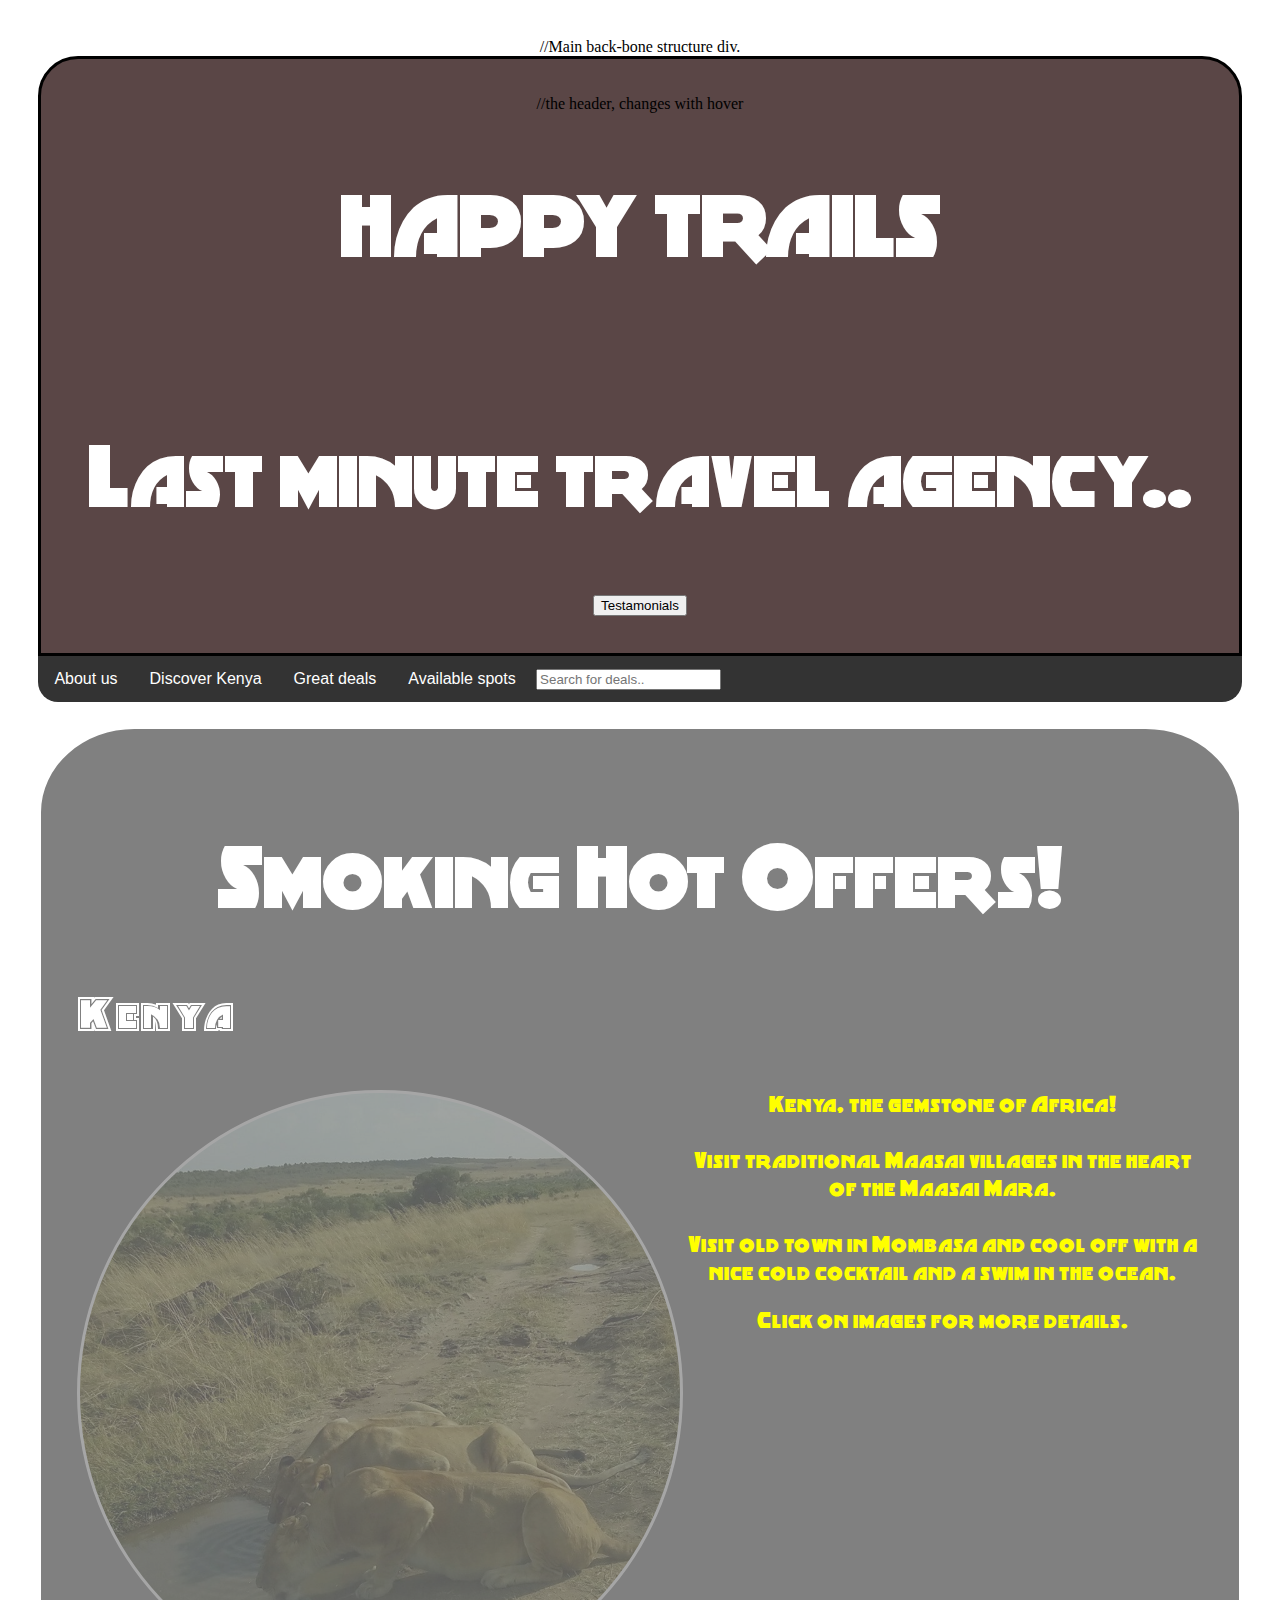
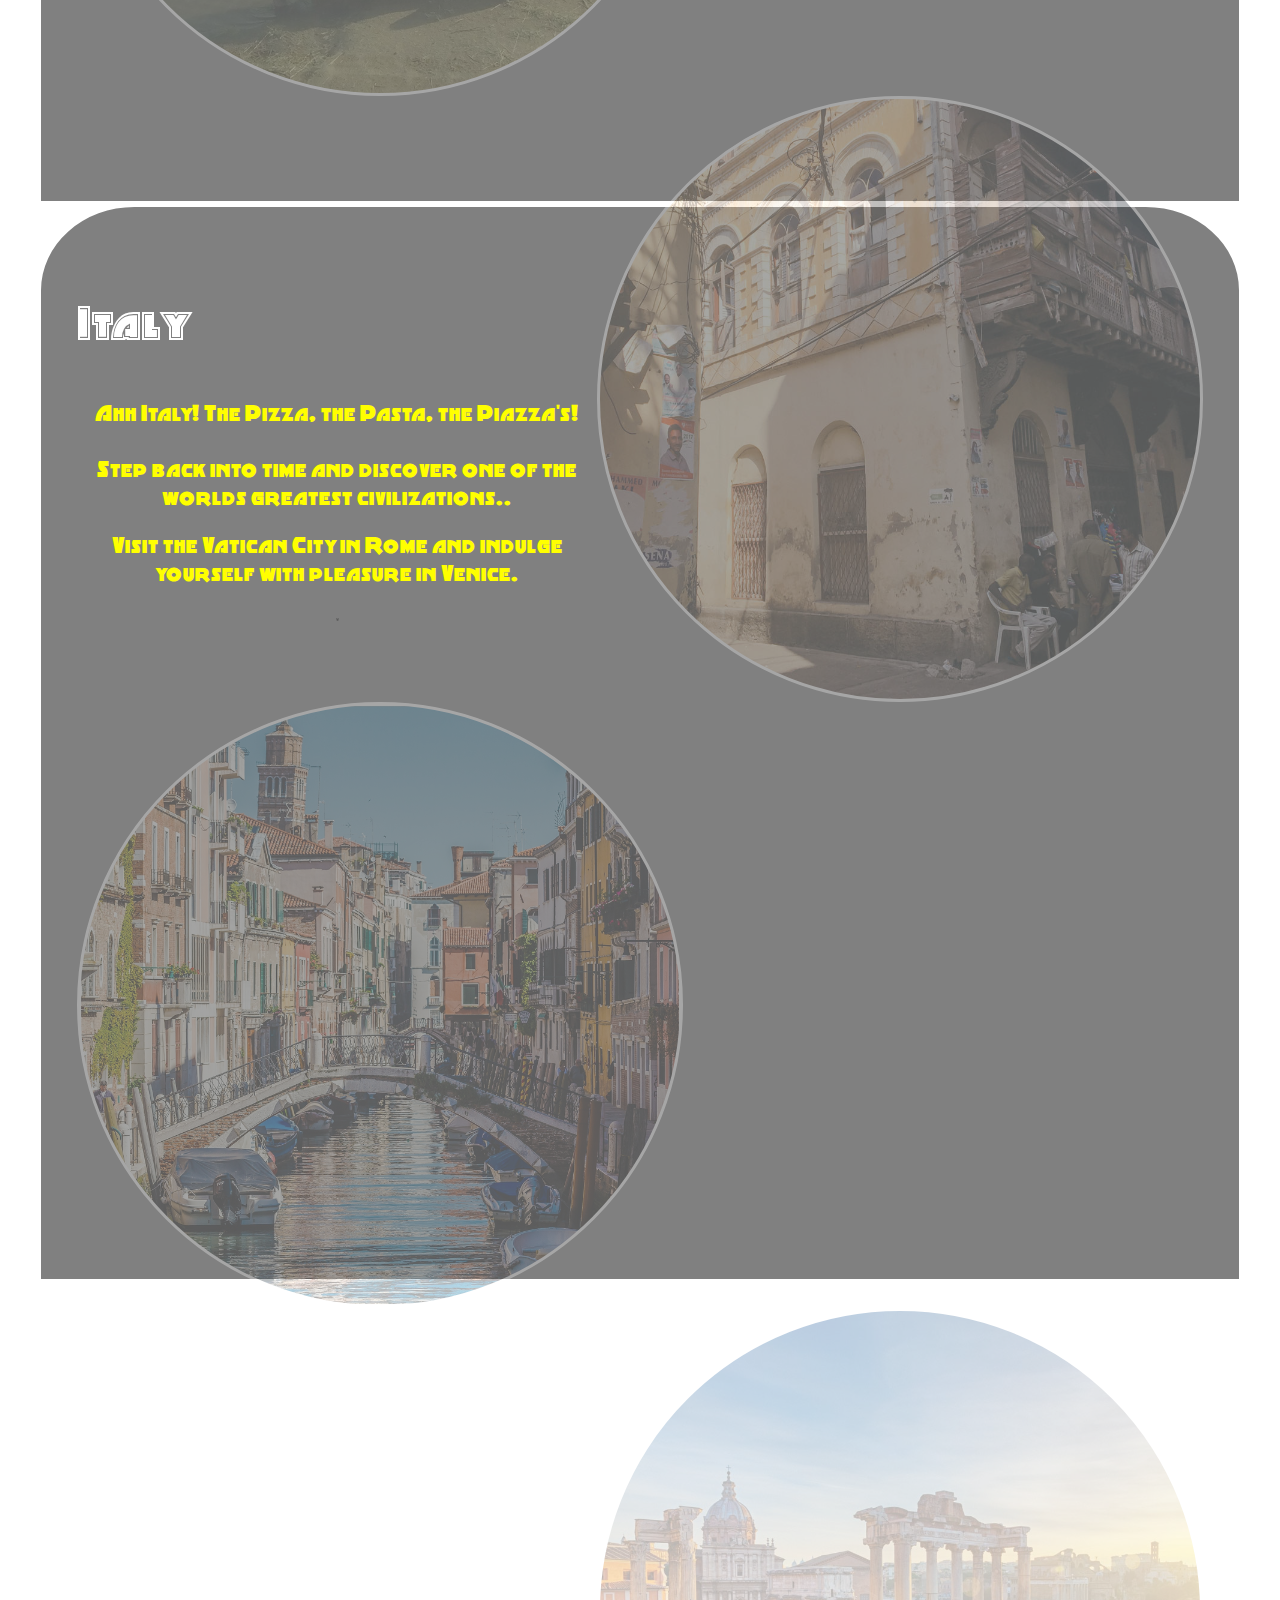
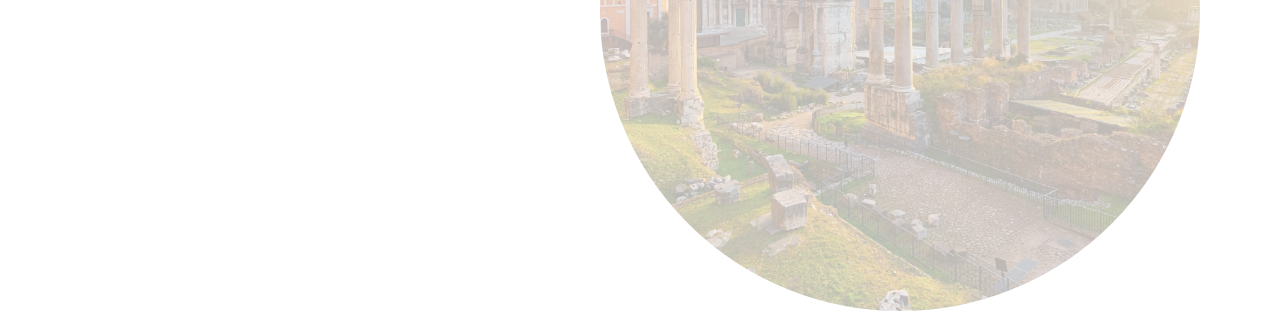
<file: index.html>
<!DOCTYPE html>
<html>

<head>
  <link href="css/mainStyle.css" rel="stylesheet" type="text/css">
  <title>Happy Trails Travel Agency</title>
</head>

<body>
  <div class="backdrop"> //Main back-bone structure div.

    <div class="header"> //the header, changes with hover
      <h1 class="largeLetters">HAPPY TRAILS</h1><br>
      <h2 class="largeLetters">Last minute travel agency..</h2>
      <button class="buttonTS">Testamonials</button>
    </div>

    <div class="navbar">
      <a href="#AbtMe">About us</a>
      <a href="http://www.kenya-information-guide.com/about-kenya.html">Discover Kenya</a>
      <a href="#Myprojects">Great deals</a>
      <div class="dropdown">
        <button class="dropbtn">Available spots</button>
        <input type="text" placeholder="Search for deals..">
        <i class="fa fa-caret-down"></i>
        </button>
        <div class="dropdown-content">
          <a href="#kenya">Kenya.</a>
          <a href="#italy">Italy.</a>
        </div>
      </div>
    </div>

  </div>

  <div class="content clear">
    <h1 class="largeLetters">Smoking Hot Offers!</h1>
    <h3 id="kenya">Kenya</h3>
    <div class="content-left">
    </div>
    <div class="content-right">
    </div>
    <p class="tinyletters"> Kenya, the gemstone of Africa! <br><br> Visit traditional Maasai villages in the heart of the Maasai Mara.<br><br>Visit old town in Mombasa and cool off with a nice cold cocktail and a swim in the ocean. </p>
    <p class="tinyletters"> Click on images for more details.</p>
  </div>

  </div>
  <div class="content">
    <h3 id="italy">Italy</h3>
    <div class="content-left-2">
    </div>
    <div class="content-right-2">
    </div>
    <p class="tinyletters"> Ahh Italy! The Pizza, the Pasta, the Piazza's! <br><br> Step back into time and discover one of the worlds greatest civilizations..</p>
    <p class="tinyletters">Visit the Vatican City in Rome and indulge yourself with pleasure in Venice. </p>
    <img src="images/doubearrowDown.png" alt="Scroll down" height="3px" width="3px">
  </div>
</body>

</html>
</file>
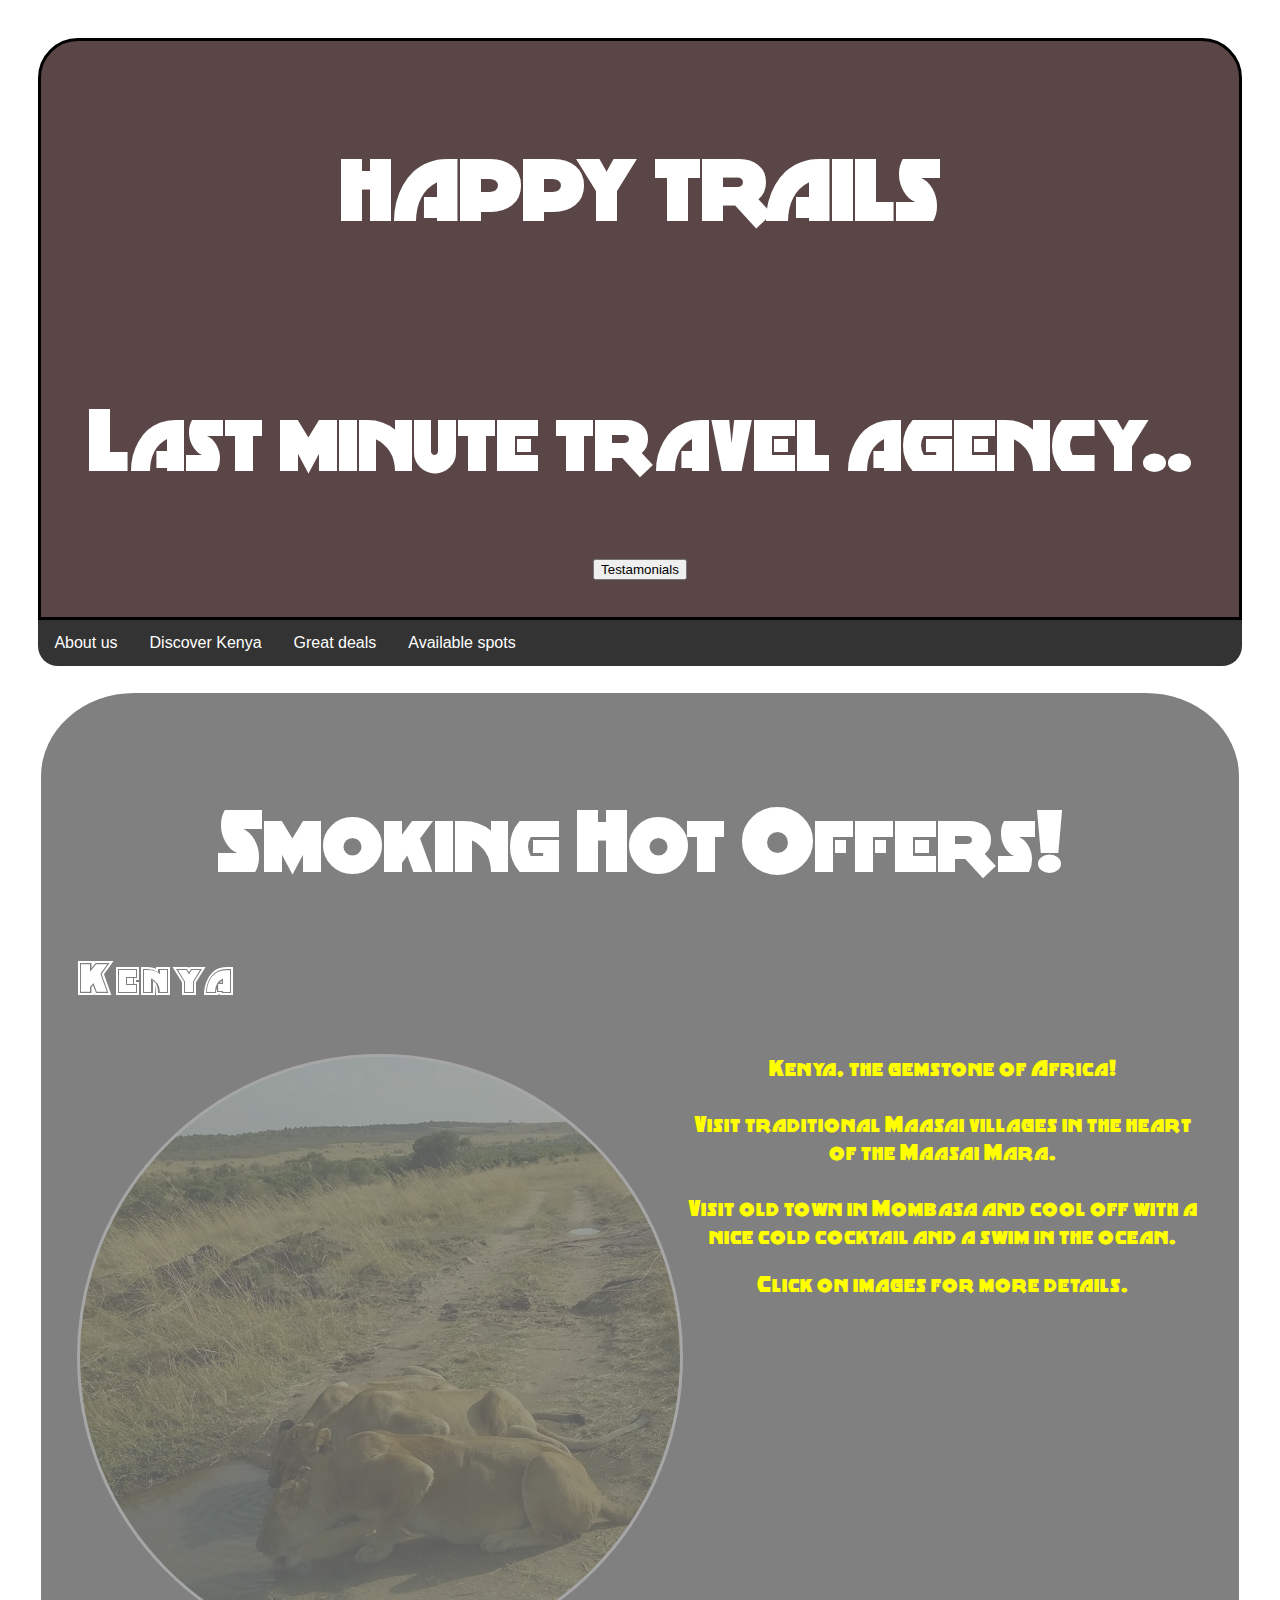
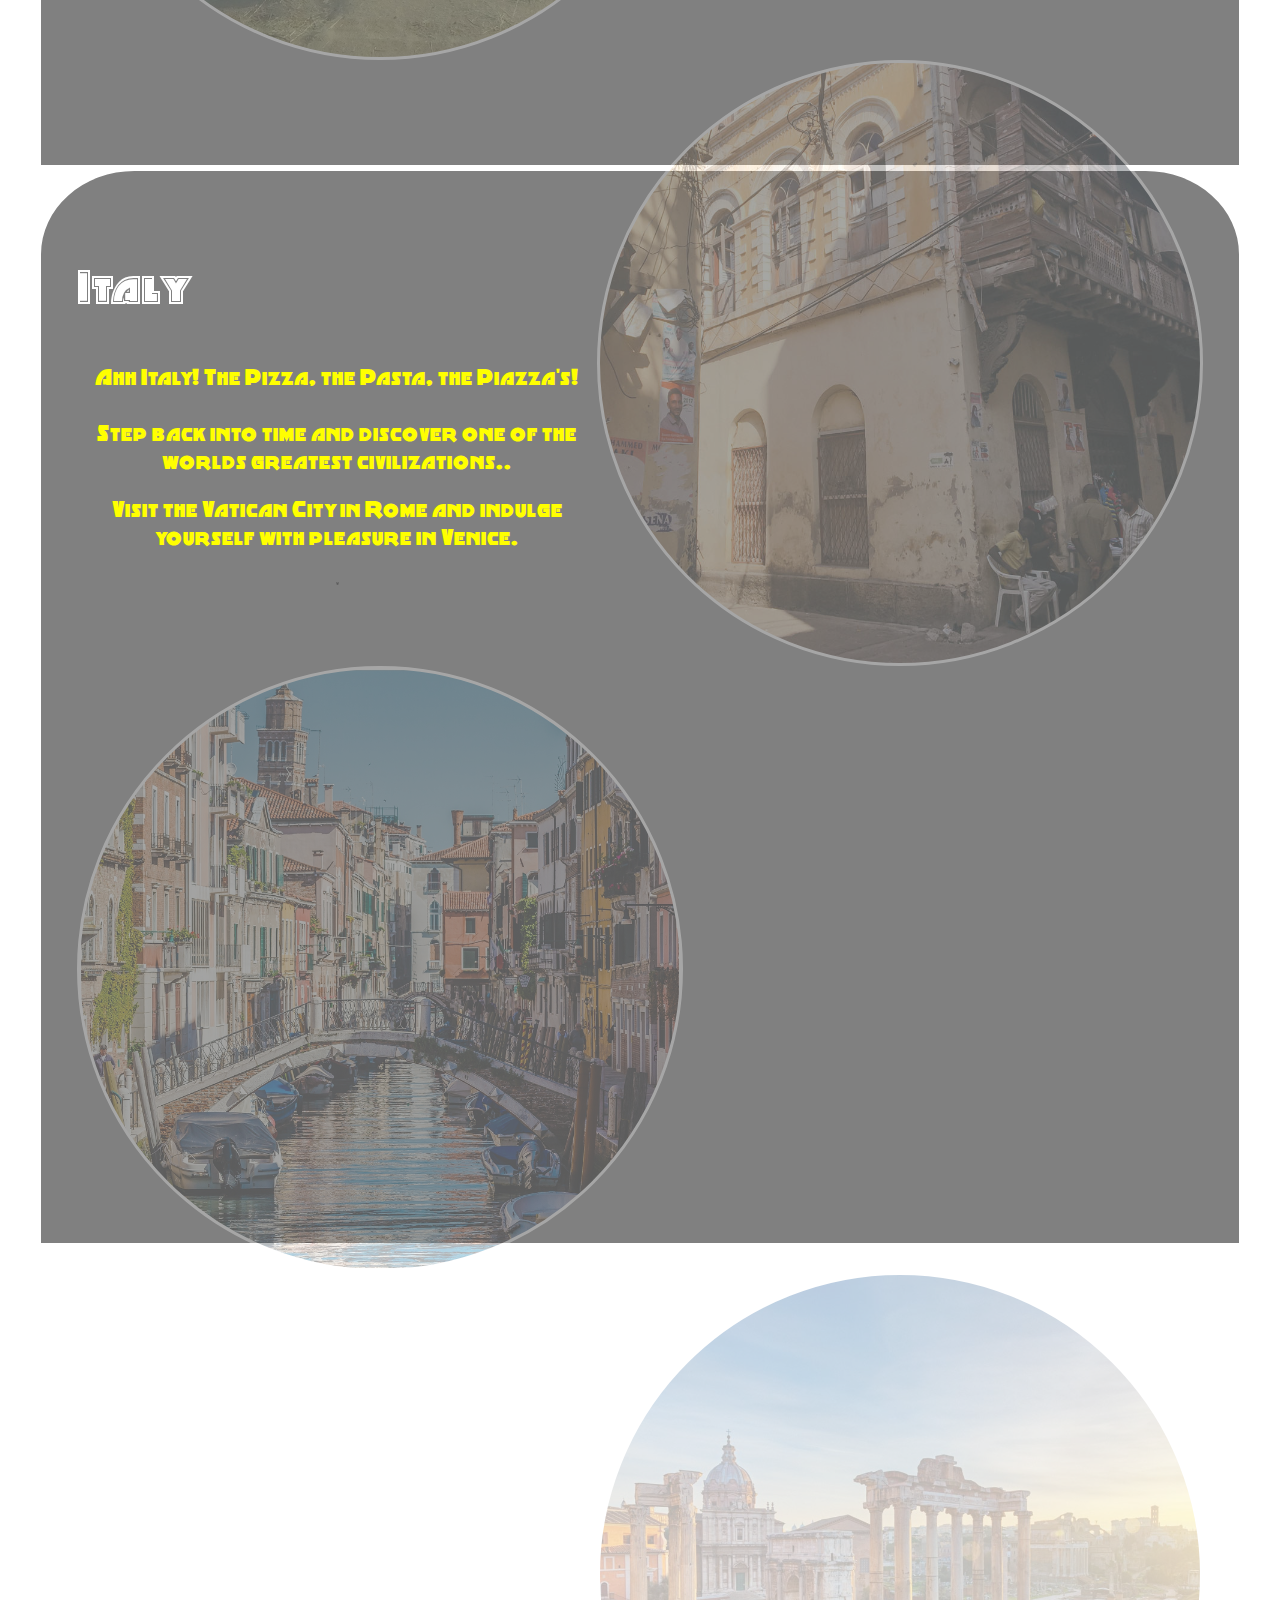
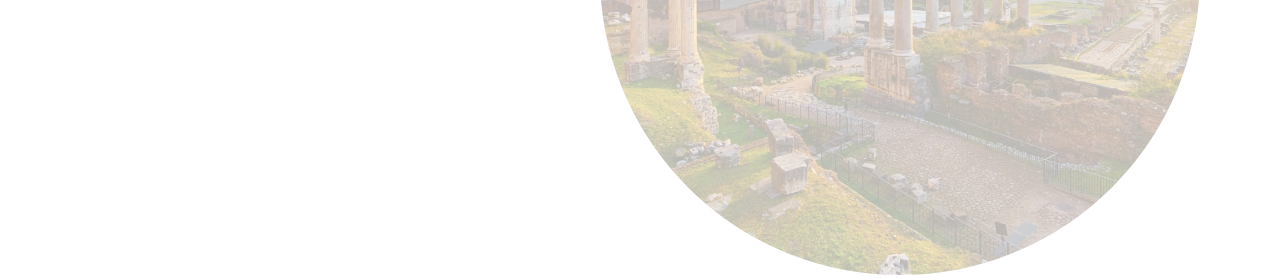
<file: homePage.html>
<!DOCTYPE html>
<html>

<head>
  <link href="css/mainStyle.css" rel="stylesheet" type="text/css">
  <title>Happy Trails Travel Agency</title>
</head>

<body>
  <div class="backdrop">

    <div class="header">
      <h1 class="largeLetters">HAPPY TRAILS</h1><br>
      <h2 class="largeLetters">Last minute travel agency..</h2>
      <button class="buttonTS">Testamonials</button>
    </div>

    <div class="navbar">
      <a href="#AbtMe">About us</a>
      <a href="http://www.kenya-information-guide.com/about-kenya.html">Discover Kenya</a>
      <a href="#Myprojects">Great deals</a>
      <div class="dropdown">
        <button class="dropbtn">Available spots</button>
        <i class="fa fa-caret-down"></i>
        </button>
        <div class="dropdown-content">
          <a href="#kenya">Kenya.</a>
          <a href="#italy">Italy.</a>
        </div>
      </div>
    </div>

  </div>

  <div class="content clear">
    <h1 class="largeLetters">Smoking Hot Offers!</h1>
    <h3 id="kenya">Kenya</h3>
    <div class="content-left">
    </div>
    <div class="content-right">
    </div>
    <p class="tinyletters"> Kenya, the gemstone of Africa! <br><br> Visit traditional Maasai villages in the heart of the Maasai Mara.<br><br>Visit old town in Mombasa and cool off with a nice cold cocktail and a swim in the ocean. </p>
    <p class="tinyletters"> Click on images for more details.</p>
  </div>

  </div>
  <div class="content">
    <h3 id="italy">Italy</h3>
    <div class="content-left-2">
    </div>
    <div class="content-right-2">
    </div>
    <p class="tinyletters"> Ahh Italy! The Pizza, the Pasta, the Piazza's! <br><br> Step back into time and discover one of the worlds greatest civilizations..</p>
    <p class="tinyletters">Visit the Vatican City in Rome and indulge yourself with pleasure in Venice. </p>
    <img src="images/doubearrowDown.png" alt="Scroll down" height="3px" width="3px">
  </div>
</body>

</html>
</file>
<file: css/mainStyle.css>
@font-face {
    font-family: myFirstFont;
    src: url(../fonts/f3.ttf);
    font-weight: bold;
}
@font-face {
    font-family: font_select;
    src: url(../fonts/f4.ttf);
    font-weight: bold;
}


body {margin:3%; padding:0px; text-align:center;}
/*
a, a:visited {text-decoration:none; color:#3366CC;}
a:hover {text-decoration:none; color:#FF6633;}
a.opacity img, img.opacity, .opacity {filter:alpha(opacity=50); -moz-opacity:0.5; opacity:0.5; -khtml-opacity:0.5;}
a.opacity:hover img, img.opacity:hover, .opacity:hover {filter:alpha(opacity=100); -moz-opacity:1.0; opacity:1.0; -khtml-opacity:1.0;}*/


div.backdrop {
  /*padding: 3%;*/
  width: inherit;
  /*height: 80%;*/
  text-align: center;
}

div.header {
  padding: 3%;
  position: relative;
  border: 3px black solid;
  border-radius: 40px  40px 0px 0px;
  margin: 0 auto;
  width: inherit;
  height:auto;
  background-color: #5a4646;

}

div.header:hover {
  background-image: url("../images/Footprints.png");
  background-size:auto;

}

div.content {
  border: 3px white solid;
  border-radius: 8% 8% 0% 0%;
  width: inherit;
  height: 1000px;;
  padding: 3%;
  background-color: grey;
}

div.content p {
  color:yellow;
}

div.content-left {
  text-align: center;
  vertical-align: middle;
  height: 600px;
  width: 600px;
  background-image: url(../images/lions.jpeg);
  background-size: contain;
  transition: all .2s ease-in-out;
  float: left;
  opacity: 0.3;
  border: 3px white solid;
  border-radius: 50%;

}
div.content-left:hover {
  transform: scale(1.1);
  float: left;                                                                                            
  background-image: url(../images/lions.jpeg);
  opacity: 1;
  border: 3px white solid;
}
    .content-left:hover::before{
        color: white;
        font-family: font_select;
        font-size: 60px;
        content: 'Maasai Mara';
        position: relative;
        top: 0;
        text-align: center;
        display: inline-block;
        line-height: 600px;
    }
div.content-right {
  text-align: center;
  vertical-align: middle;
  height: 600px;
  width: 600px;
  background-image: url(../images/mombasa.jpg);
  background-size: contain;
  transition: all .2s ease-in-out;
  float: right;
  opacity: 0.3;
  border: 3px white solid;
  border-radius: 50%;
}
div.content-right:hover {
  transform: scale(1.1);
  float: right;
  background-image: url(../images/mombasa.jpg);
  opacity: 1;
  border: 3px white solid;
}
.content-right:hover::before{
    color: white;
    font-family: font_select;
    font-size: 60px;
    content: 'Mombasa';
    position: relative;
    top: 0;
    text-align: center;
    display: inline-block;
    line-height: 600px;
}


div.content-left-2 {
  text-align: center;
  vertical-align: middle;
  height: 600px;
  width: 600px;
  background-image: url(../images/venice.jpg);
  background-size: contain;
  transition: all .2s ease-in-out;
  float: left;
  opacity: 0.3;
  border: 3px white solid;
  border-radius: 50%;

}
div.content-left-2:hover {
  transform: scale(1.1);
  float: left;
  background-image: url(../images/venice.jpg);
  opacity: 1;
  border: 3px white solid;
}
.content-left-2:hover::before{
    color: white;
    font-family: font_select;
    font-size: 60px;
    content: 'Venice';
    position: relative;
    top: 0;
    text-align: center;
    display: inline-block;
    line-height: 600px;
}
div.content-right-2 {
  text-align: center;
  vertical-align: middle;
  height: 600px;
  width: 600px;
  background-image: url(../images/rome.jpg);
  background-size: contain;
  transition: all .2s ease-in-out;
  float: right;
  opacity: 0.3;
  border: 3px white solid;
  border-radius: 50%;
}
div.content-right-2:hover {
  transform: scale(1.1);
  float: right;
  background-image: url(../images/rome.jpg);
  opacity: 1;
  border: 3px white solid;
}
.content-right-2:hover::before{
    color: white;
    font-family: font_select;
    font-size: 60px;
    content: 'Rome';
    position: relative;
    top: 0;
    text-align: center;
    display: inline-block;
    line-height: 600px;
}

.largeLetters {
  font-size: 80px;
  color: white;
  font-family:myFirstFont;
}
.medetters {
  font-size: 80px;
  color: white;
  font-family:font_select;
}
.smalletters {
  font-size: 50px;
  color: white;
  font-family:font_select;
  text-align: left;
}
.tinyletters {
  font-size: 20px;
  color: white;
  font-family: myFirstFont;
  text-align: center;
}
#kenya{
  font-size: 50px;
  color: white;
  font-family:font_select;
  text-align: left;
}
#italy{
  font-size: 50px;
  color: white;
  font-family:font_select;
  text-align: left;
}
.scrollarrows{
  width: auto;
  height: inherit;
  padding: 3%;
  margin: 0 auto;

}

.buttonTs {
  background-color: white;
  border: 2px white solid;
  border-radius: 0px 50px 0px 50px;
  opacity: 50%;
  width: 8%;
  height: 4%;
  color: #5a4646;
}
.buttonTS:hover {
  border: 2px white solid;
  border-radius: 0px 50px 0px 50px;
  background-color: white;
  opacity: 100%;
  width: 12%;
  height: 6%;
  color: black;
}

.clear {
  clear:both;
}

.navbar {
    width: 100%;
    border-radius: 0px 0px 20px 20px;
    float: left;
    background-color: #333;
    font-family: Arial, Helvetica, sans-serif;
    margin:0 0 2% 0;
}

.navbar a {
    border-radius: 0px, 0px, 45px, 0px;
    float: left;
    font-size: 16px;
    color: white;
    text-align: center;
    padding: 14px 16px;
    text-decoration: none;
}

.dropdown {
  float: left;
  text-align: center;
  overflow: hidden;
}

.dropdown .dropbtn {
    font-size: 16px;
    border: none;
    outline: none;
    color: white;
    padding: 14px 16px;
    background-color: inherit;
    font-family: inherit;
    margin: 0;
}
/* Control the color of hover for non drop down links */
.navbar a:hover, .dropdown:hover .dropbtn {
    background-color: red;
}

.dropdown-content {
    display: none;
    position: absolute;
    background-color: #f9f9f9;
    min-width: 200px;
    box-shadow: 0px 8px 16px 0px rgba(0,0,0,0.2);
    z-index: 1;
}

.dropdown-content a {
    float: none;
    color: black;
    padding: 12px 16px;
    text-decoration: none;
    display: block;
    text-align: left;
}

.dropdown-content a:hover {
    background-color: #ddd;
}

.dropdown:hover .dropdown-content {
    display: block;
}

.dropdown-content a:hover {background-color: #ddd}

.dropdown:hover .dropdown-content {
    display: block;
}

.dropdown:hover .dropbtn {
    background-color: #3e8e41;
}
</file>
